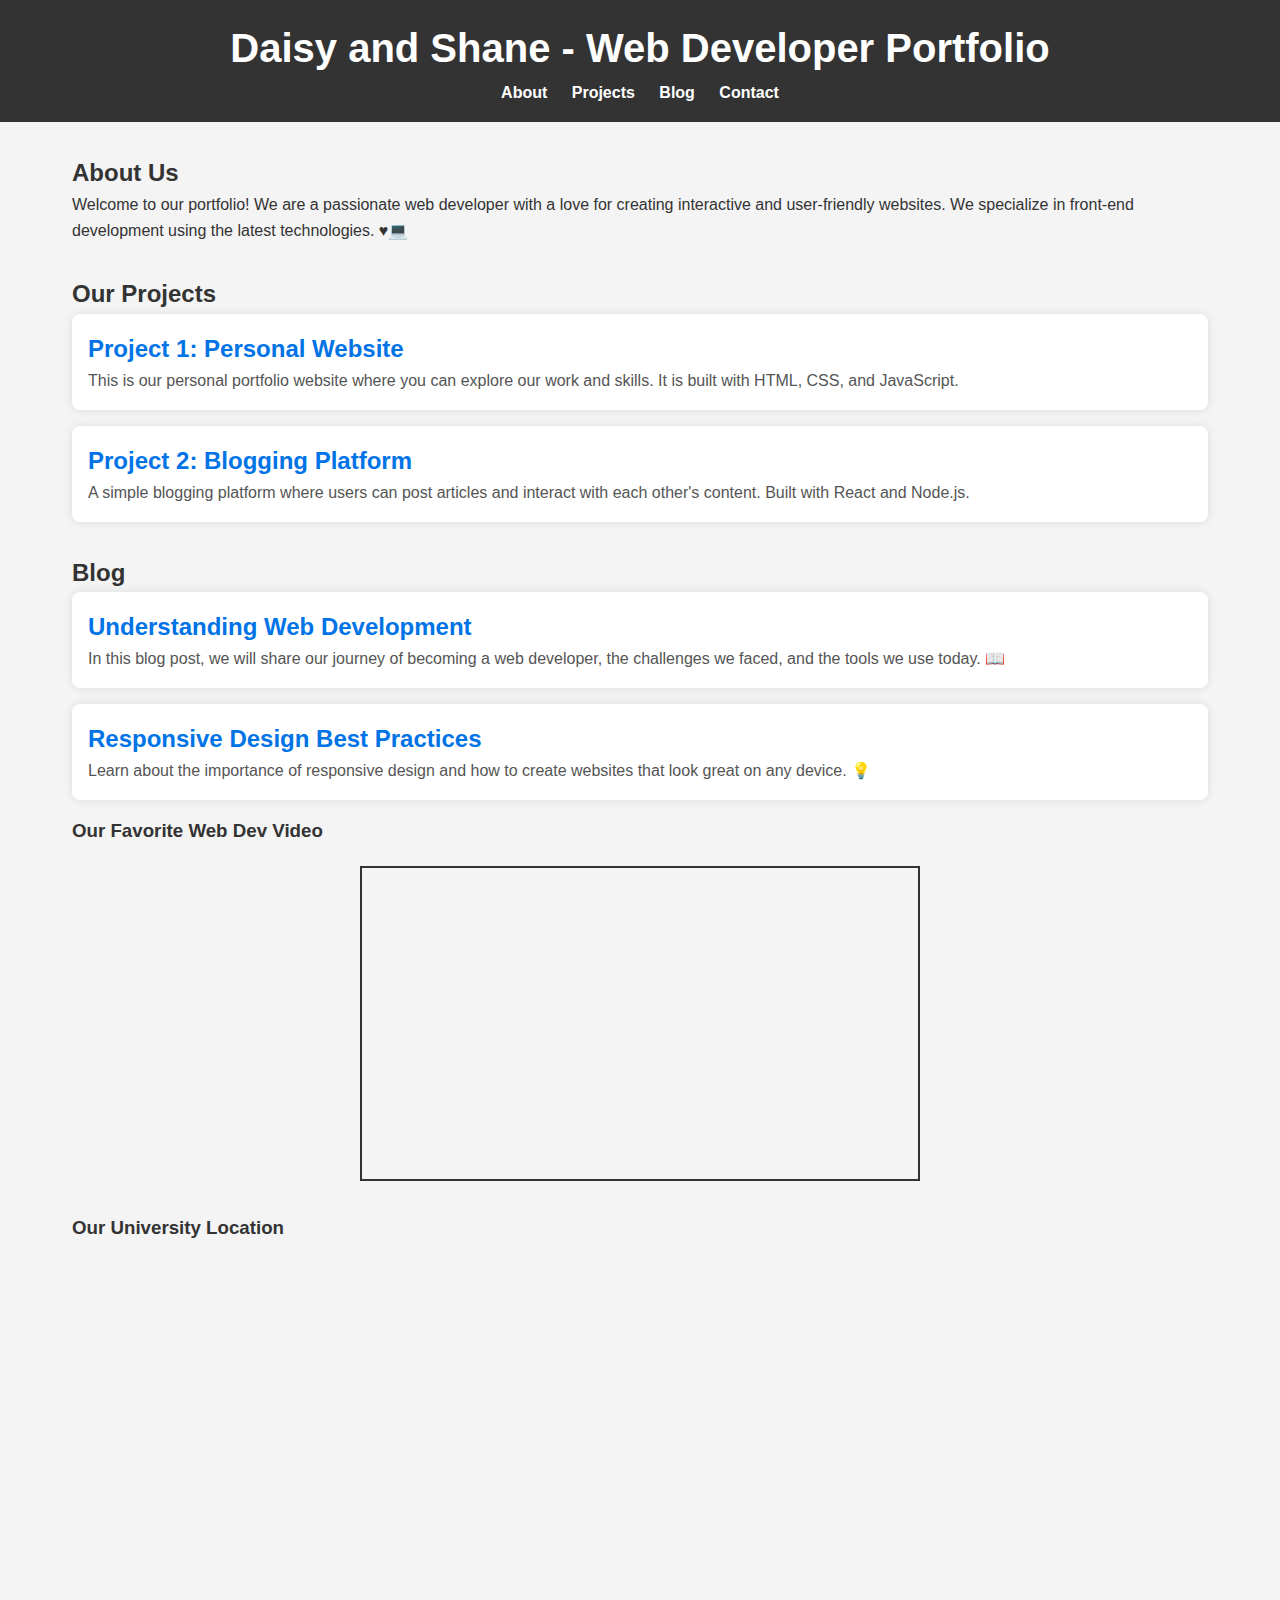
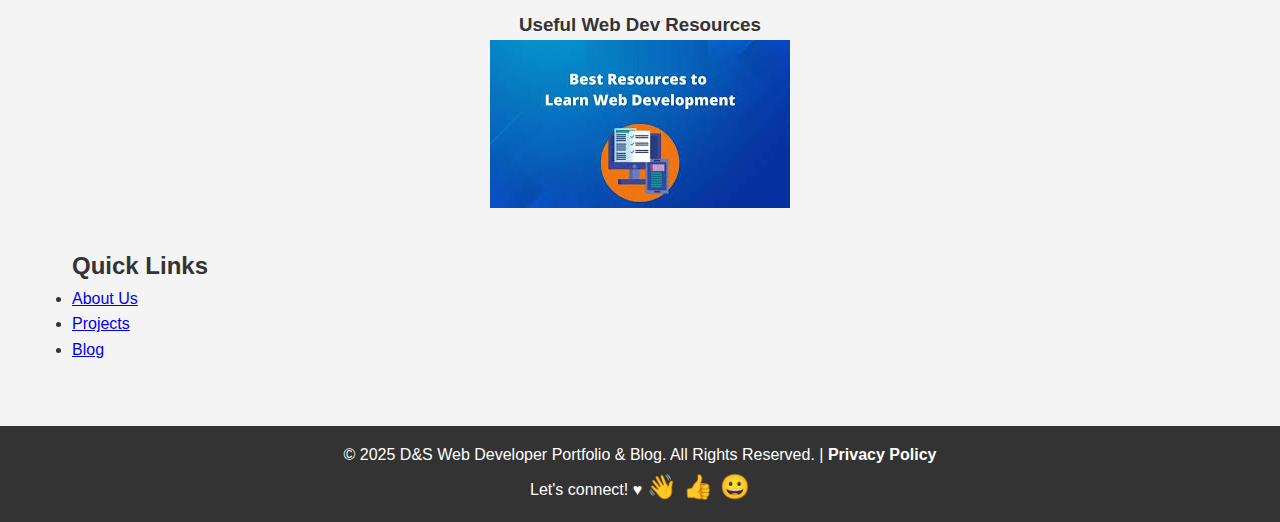
<file: index.html>
<!DOCTYPE html>
<html lang="en">

<head>
    <meta charset="UTF-8">
    <meta name="viewport" content="width=device-width, initial-scale=1.0">
    <meta name="description" content="Personal Portfolio - Web Developer">
    <title>D&S Web Developer Portfolio & Blog &#x1F4BB;</title>
    <link rel="icon" href="Abregana_Amigable_Portfolio/DS.jpg" type="image/x-icon">
    <link rel="stylesheet" href="styles.css">
</head>

<body>
    <header>
        <h1>Daisy and Shane - Web Developer Portfolio</h1>
        <nav>
            <ul>
                <li><a href="#about">About</a></li>
                <li><a href="#projects">Projects</a></li>
                <li><a href="#blog">Blog</a></li>
                <li><a href="contact.html">Contact</a></li> <!-- Added contact link -->
            </ul>
        </nav>        
    </header>

    <main>
        <section id="about">
            <h2>About Us</h2>
            <p>Welcome to our portfolio! We are a passionate web developer with a love for creating interactive and user-friendly websites. We specialize in front-end development using the latest technologies. &hearts;&#x1F4BB;</p>
        </section>

        <section id="projects">
            <h2>Our Projects</h2>
            <article>
                <h3>Project 1: Personal Website</h3>
                <p>This is our personal portfolio website where you can explore our work and skills. It is built with HTML, CSS, and JavaScript.</p>
            </article>
            <article>
                <h3>Project 2: Blogging Platform</h3>
                <p>A simple blogging platform where users can post articles and interact with each other's content. Built with React and Node.js.</p>
            </article>
        </section>

        <section id="blog">
            <h2>Blog</h2>
            <article>
                <h3>Understanding Web Development</h3>
                <p>In this blog post, we will share our journey of becoming a web developer, the challenges we faced, and the tools we use today. &#x1F4D6;</p>
            </article>
            <article>
                <h3>Responsive Design Best Practices</h3>
                <p>Learn about the importance of responsive design and how to create websites that look great on any device. &#x1F4A1;</p>
            </article>

            <!-- YouTube Video -->
            <section id="video">
                <h3>Our Favorite Web Dev Video</h3>
                <iframe width="560" height="315" src="https://www.youtube.com/embed/erEgovG9WBs?si=gXT3ICe-lB1COQ0W" title="YouTube video player" frameborder="0" allow="accelerometer; autoplay; clipboard-write; encrypted-media; gyroscope; picture-in-picture; web-share" referrerpolicy="strict-origin-when-cross-origin" allowfullscreen></iframe>
            </section>

            <!-- Google Map -->
            <section id="map">
                <h3>Our University Location</h3>
                <iframe src="https://www.google.com/maps/embed?pb=!1m18!1m12!1m3!1d3925.5918467547917!2d123.8960169!3d10.2944329!2m3!1f0!2f0!3f0!3m2!1i1024!2i768!4f13.1!3m3!1m2!1s0x33a99bfcc60d650d%3A0x5ee73506c68dd233!2sCebu%20Eastern%20College%20Cebu%20city!5e0!3m2!1sen!2sph!4v1742180209081!5m2!1sen!2sph" width="600" height="450" style="border:0;" allowfullscreen="" loading="lazy" referrerpolicy="no-referrer-when-downgrade"></iframe>
            </section>

            <!-- Clickable Image Map -->
            <section id="image-map">
                <h3>Useful Web Dev Resources</h3>
                <img src="Abregana_Amigable_Portfolio/webdev.jpg" usemap="#resources-map" alt="Web Dev Resources">
                <map name="resources-map">
                    <area shape="rect" coords="0,0,200,100" href="https://dev.to/thexdev/10-useful-webdev-insight-learning-resources-eoe" target="_blank" alt="MDN Web Docs">
                    <area shape="rect" coords="200,0,400,100" href="https://www.w3schools.com/" target="_blank" alt="FreeCodeCamp">
                </map>
            </section>
        </section>

        <aside>
            <h2>Quick Links</h2>
            <ul>
                <li><a href="#about">About Us</a></li>
                <li><a href="#projects">Projects</a></li>
                <li><a href="#blog">Blog</a></li>
            </ul>
        </aside>
    </main>

    <footer>
        <p>&copy; 2025 D&S Web Developer Portfolio & Blog. All Rights Reserved. | <a href="privacy-policy.html">Privacy Policy</a></p>
        <p>Let's connect! &hearts; <span>&#128075; &#128077; &#128512;</span></p>
    </footer>
</body>

</html>
</file>
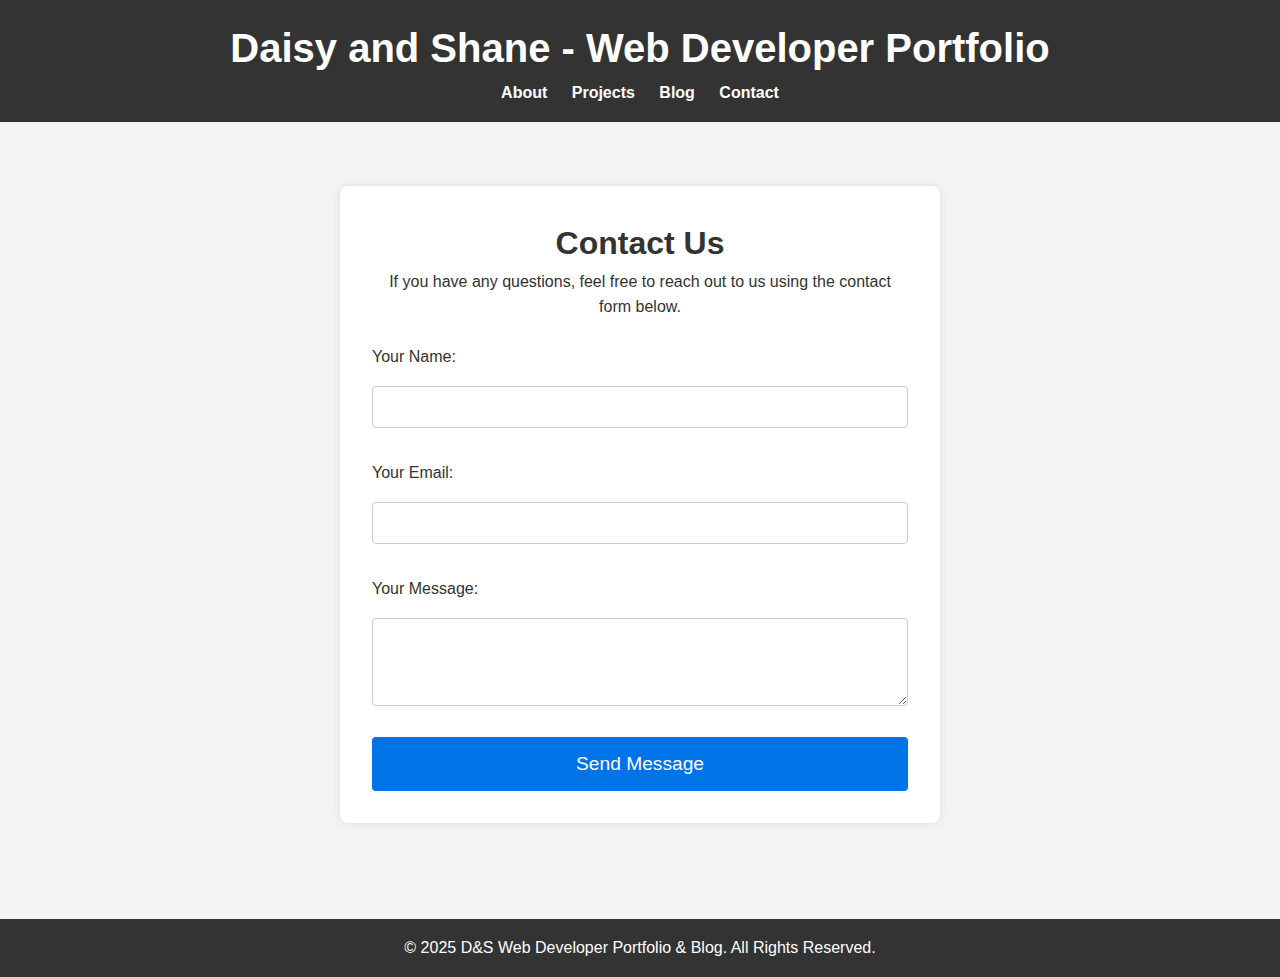
<file: contact.html>
<!-- contact.html -->
<!DOCTYPE html>
<html lang="en">
<head>
    <meta charset="UTF-8">
    <meta name="viewport" content="width=device-width, initial-scale=1.0">
    <meta name="description" content="Contact Us - Web Developer Portfolio">
    <title>Contact Us</title>
    <link rel="icon" href="Abregana_Amigable_Portfolio/DS.jpg" type="image/x-icon">
    <link rel="stylesheet" href="styles.css">
</head>
<body>
    <header>
        <h1>Daisy and Shane - Web Developer Portfolio</h1>
        <nav>
            <ul>
                <li><a href="index.html#about">About</a></li>
                <li><a href="index.html#projects">Projects</a></li>
                <li><a href="index.html#blog">Blog</a></li>
                <li><a href="contact.html">Contact</a></li>
            </ul>
        </nav>
    </header>

    <main>
        <section id="contact-form">
            <h2>Contact Us</h2>
            <p>If you have any questions, feel free to reach out to us using the contact form below.</p>
            <form action="submit_contact_form.php" method="POST">
                <label for="name">Your Name:</label>
                <input type="text" id="name" name="name" required>

                <label for="email">Your Email:</label>
                <input type="email" id="email" name="email" required>

                <label for="message">Your Message:</label>
                <textarea id="message" name="message" rows="4" required></textarea>

                <button type="submit">Send Message</button>
            </form>
        </section>
    </main>

    <footer>
        <p>&copy; 2025 D&S Web Developer Portfolio & Blog. All Rights Reserved.</p>
    </footer>
</body>
</html>
</file>
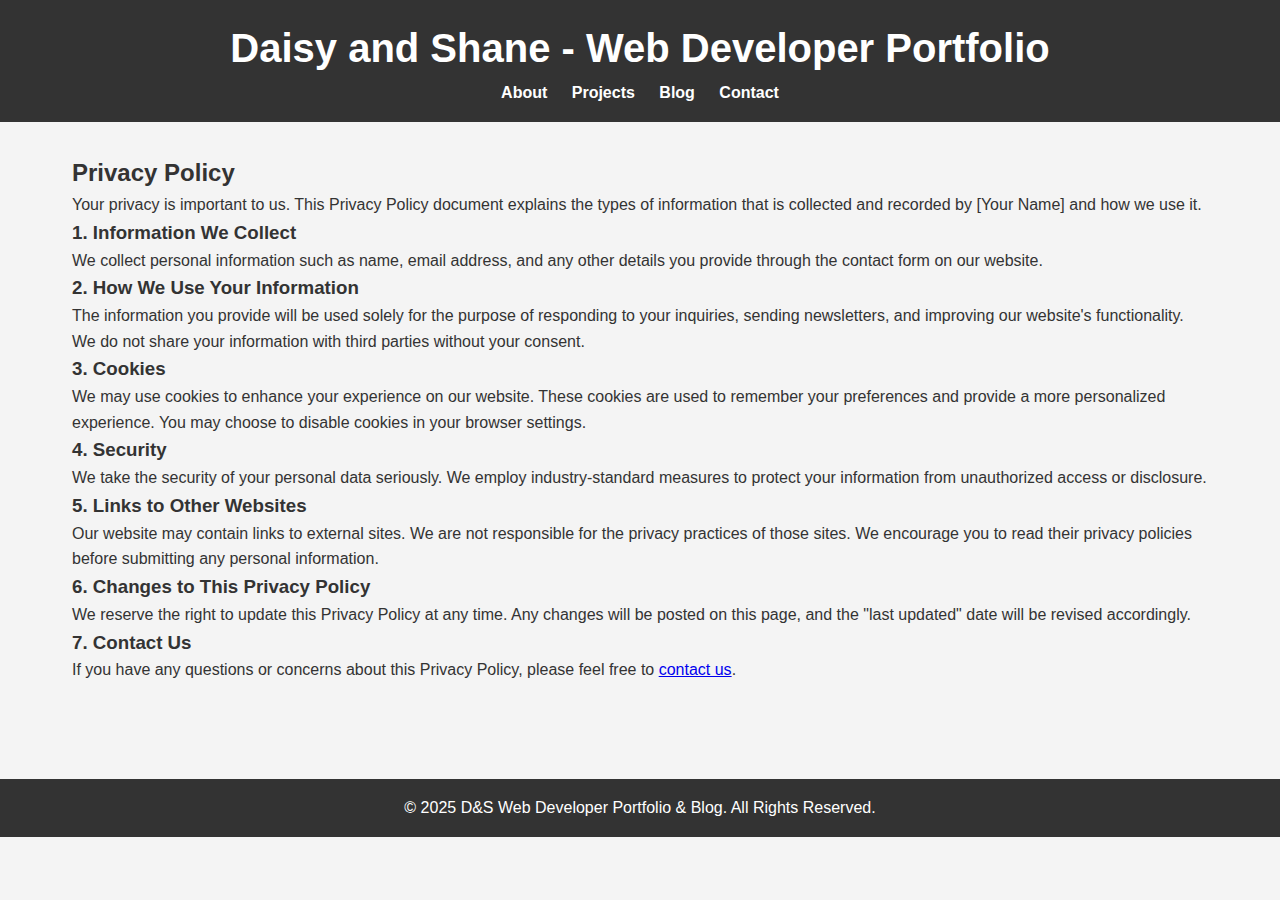
<file: privacy-policy.html>
<!-- privacy-policy.html -->
<!DOCTYPE html>
<html lang="en">
<head>
    <meta charset="UTF-8">
    <meta name="viewport" content="width=device-width, initial-scale=1.0">
    <meta name="description" content="Privacy Policy - Web Developer Portfolio">
    <title>Privacy Policy</title>
    <link rel="icon" href="Abregana_Amigable_Portfolio/DS.jpg" type="image/x-icon">
    <link rel="stylesheet" href="styles.css">
</head>
<body>
    <header>
        <h1>Daisy and Shane - Web Developer Portfolio</h1>
        <nav>
            <ul>
                <li><a href="index.html#about">About</a></li>
                <li><a href="index.html#projects">Projects</a></li>
                <li><a href="index.html#blog">Blog</a></li>
                <li><a href="contact.html">Contact</a></li>
            </ul>
        </nav>
    </header>

    <main>
        <section id="privacy-policy">
            <h2>Privacy Policy</h2>
            <p>Your privacy is important to us. This Privacy Policy document explains the types of information that is collected and recorded by [Your Name] and how we use it.</p>

            <h3>1. Information We Collect</h3>
            <p>We collect personal information such as name, email address, and any other details you provide through the contact form on our website.</p>

            <h3>2. How We Use Your Information</h3>
            <p>The information you provide will be used solely for the purpose of responding to your inquiries, sending newsletters, and improving our website's functionality. We do not share your information with third parties without your consent.</p>

            <h3>3. Cookies</h3>
            <p>We may use cookies to enhance your experience on our website. These cookies are used to remember your preferences and provide a more personalized experience. You may choose to disable cookies in your browser settings.</p>

            <h3>4. Security</h3>
            <p>We take the security of your personal data seriously. We employ industry-standard measures to protect your information from unauthorized access or disclosure.</p>

            <h3>5. Links to Other Websites</h3>
            <p>Our website may contain links to external sites. We are not responsible for the privacy practices of those sites. We encourage you to read their privacy policies before submitting any personal information.</p>

            <h3>6. Changes to This Privacy Policy</h3>
            <p>We reserve the right to update this Privacy Policy at any time. Any changes will be posted on this page, and the "last updated" date will be revised accordingly.</p>

            <h3>7. Contact Us</h3>
            <p>If you have any questions or concerns about this Privacy Policy, please feel free to <a href="contact.html">contact us</a>.</p>
        </section>
    </main>

    <footer>
        <p>&copy; 2025 D&S Web Developer Portfolio & Blog. All Rights Reserved.</p>
    </footer>
</body>
</html>
</file>
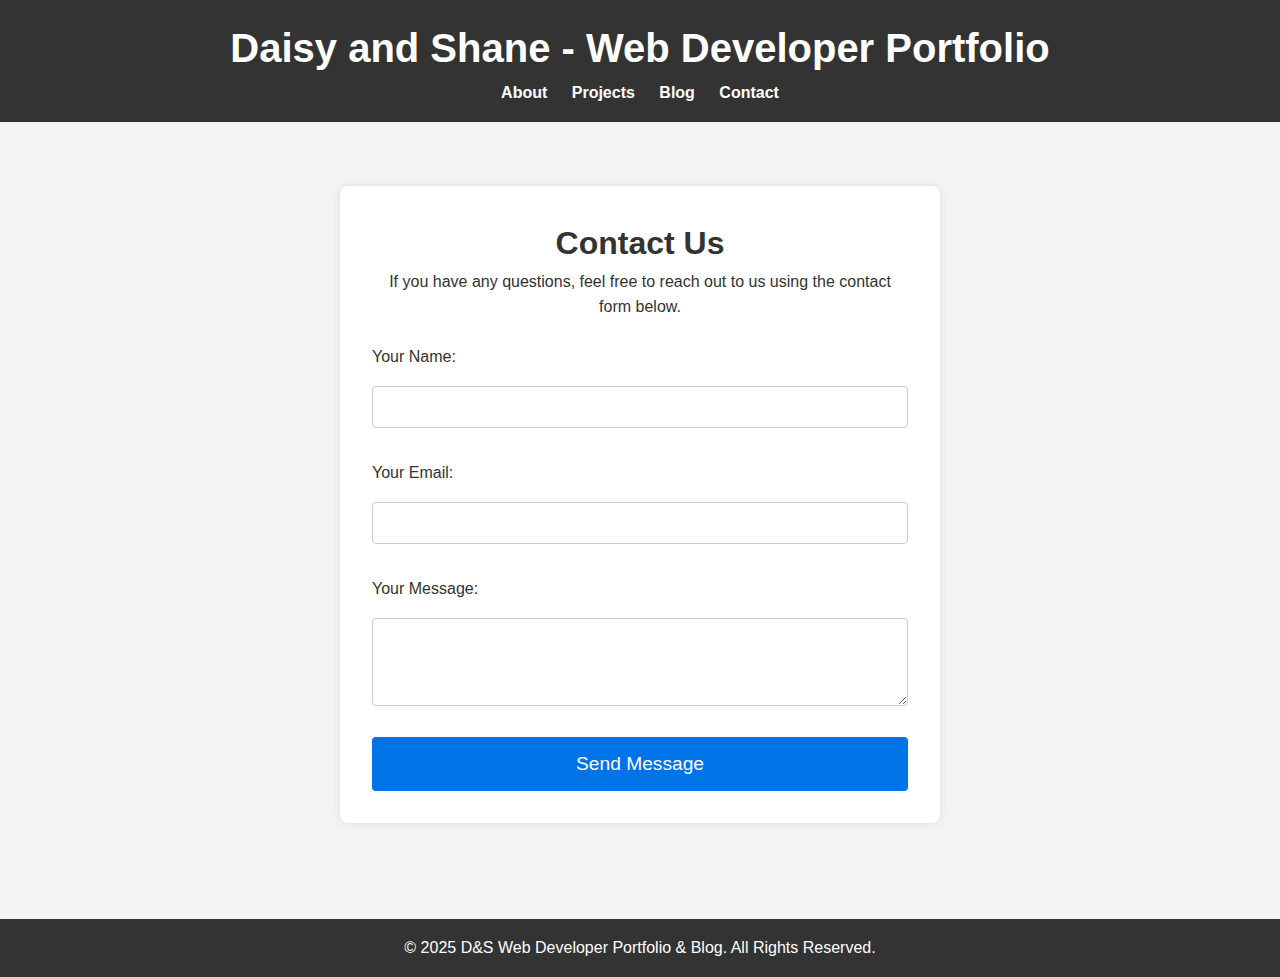
<file: Abregana_Amigable_Portfolio/contact.html>
<!-- contact.html -->
<!DOCTYPE html>
<html lang="en">
<head>
    <meta charset="UTF-8">
    <meta name="viewport" content="width=device-width, initial-scale=1.0">
    <meta name="description" content="Contact Us - Web Developer Portfolio">
    <title>Contact Us</title>
    <link rel="icon" href="C:\Users\Kristine\Desktop\DAISY\Abregana_Amigable_Portfolio\cropped-ds-favicon.webp" type="image/x-icon">
    <link rel="stylesheet" href="styles.css">
</head>
<body>
    <header>
        <h1>Daisy and Shane - Web Developer Portfolio</h1>
        <nav>
            <ul>
                <li><a href="index.html#about">About</a></li>
                <li><a href="index.html#projects">Projects</a></li>
                <li><a href="index.html#blog">Blog</a></li>
                <li><a href="contact.html">Contact</a></li>
            </ul>
        </nav>
    </header>

    <main>
        <section id="contact-form">
            <h2>Contact Us</h2>
            <p>If you have any questions, feel free to reach out to us using the contact form below.</p>
            <form action="submit_contact_form.php" method="POST">
                <label for="name">Your Name:</label>
                <input type="text" id="name" name="name" required>

                <label for="email">Your Email:</label>
                <input type="email" id="email" name="email" required>

                <label for="message">Your Message:</label>
                <textarea id="message" name="message" rows="4" required></textarea>

                <button type="submit">Send Message</button>
            </form>
        </section>
    </main>

    <footer>
        <p>&copy; 2025 D&S Web Developer Portfolio & Blog. All Rights Reserved.</p>
    </footer>
</body>
</html>
</file>
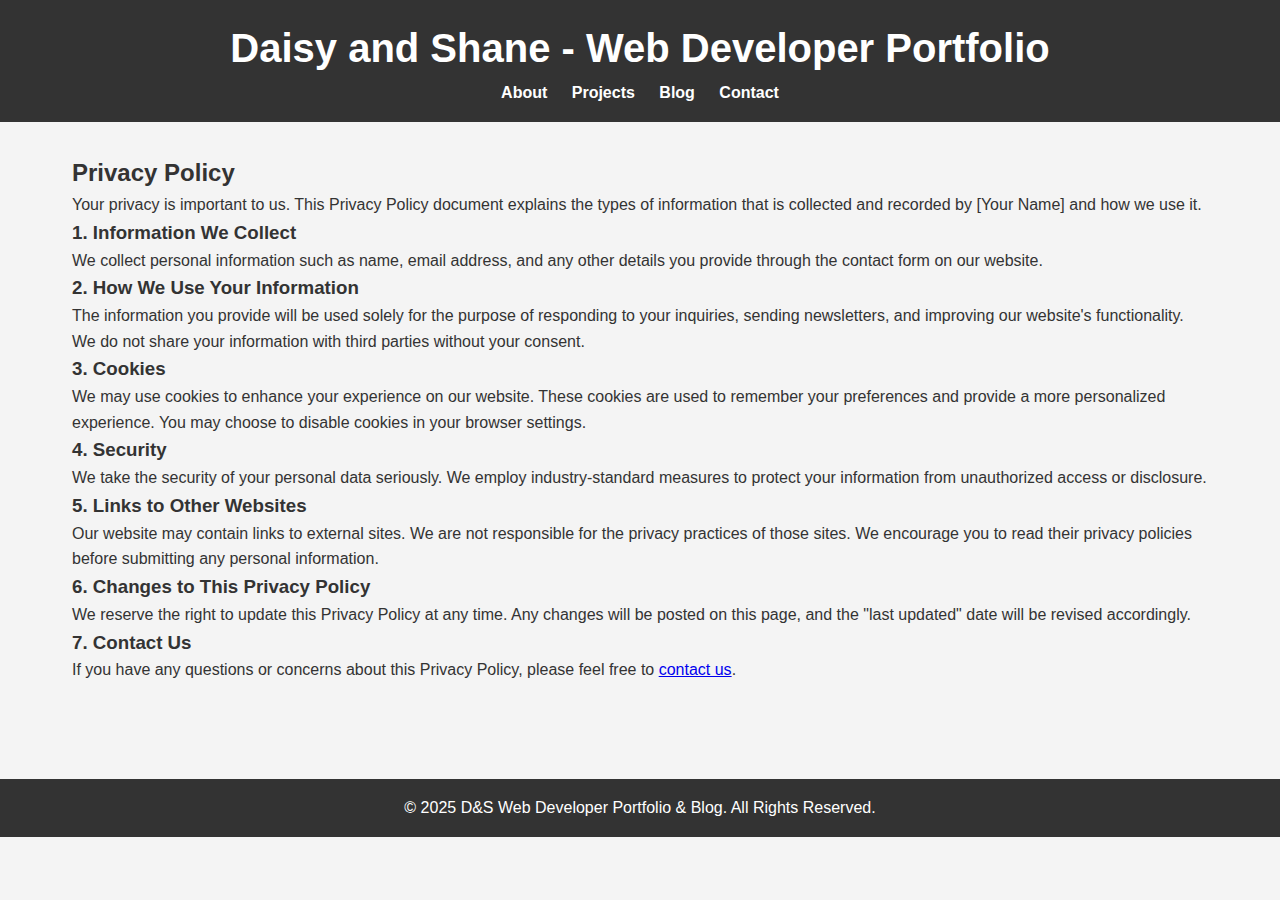
<file: Abregana_Amigable_Portfolio/privacy-policy.html>
<!-- privacy-policy.html -->
<!DOCTYPE html>
<html lang="en">
<head>
    <meta charset="UTF-8">
    <meta name="viewport" content="width=device-width, initial-scale=1.0">
    <meta name="description" content="Privacy Policy - Web Developer Portfolio">
    <title>Privacy Policy</title>
    <link rel="icon" href="C:\Users\Kristine\Desktop\DAISY\Abregana_Amigable_Portfolio\cropped-ds-favicon.webp" type="image/x-icon">
    <link rel="stylesheet" href="styles.css">
</head>
<body>
    <header>
        <h1>Daisy and Shane - Web Developer Portfolio</h1>
        <nav>
            <ul>
                <li><a href="index.html#about">About</a></li>
                <li><a href="index.html#projects">Projects</a></li>
                <li><a href="index.html#blog">Blog</a></li>
                <li><a href="contact.html">Contact</a></li>
            </ul>
        </nav>
    </header>

    <main>
        <section id="privacy-policy">
            <h2>Privacy Policy</h2>
            <p>Your privacy is important to us. This Privacy Policy document explains the types of information that is collected and recorded by [Your Name] and how we use it.</p>

            <h3>1. Information We Collect</h3>
            <p>We collect personal information such as name, email address, and any other details you provide through the contact form on our website.</p>

            <h3>2. How We Use Your Information</h3>
            <p>The information you provide will be used solely for the purpose of responding to your inquiries, sending newsletters, and improving our website's functionality. We do not share your information with third parties without your consent.</p>

            <h3>3. Cookies</h3>
            <p>We may use cookies to enhance your experience on our website. These cookies are used to remember your preferences and provide a more personalized experience. You may choose to disable cookies in your browser settings.</p>

            <h3>4. Security</h3>
            <p>We take the security of your personal data seriously. We employ industry-standard measures to protect your information from unauthorized access or disclosure.</p>

            <h3>5. Links to Other Websites</h3>
            <p>Our website may contain links to external sites. We are not responsible for the privacy practices of those sites. We encourage you to read their privacy policies before submitting any personal information.</p>

            <h3>6. Changes to This Privacy Policy</h3>
            <p>We reserve the right to update this Privacy Policy at any time. Any changes will be posted on this page, and the "last updated" date will be revised accordingly.</p>

            <h3>7. Contact Us</h3>
            <p>If you have any questions or concerns about this Privacy Policy, please feel free to <a href="contact.html">contact us</a>.</p>
        </section>
    </main>

    <footer>
        <p>&copy; 2025 D&S Web Developer Portfolio & Blog. All Rights Reserved.</p>
    </footer>
</body>
</html>
</file>
<file: styles.css>
/* Basic Reset */
* {
    margin: 0;
    padding: 0;
    box-sizing: border-box;
}

body {
    font-family: 'Arial', sans-serif;
    line-height: 1.6;
    background-color: #f4f4f4;
    color: #333;
}

header {
    background-color: #333;
    color: white;
    padding: 1rem;
    text-align: center;
}

header h1 {
    font-size: 2.5rem;
}

nav ul {
    list-style-type: none;
    padding: 0;
}

nav ul li {
    display: inline;
    margin: 0 10px;
}

nav a {
    color: white;
    text-decoration: none;
    font-weight: bold;
}

main {
    padding: 2rem;
    max-width: 1200px;
    margin: 0 auto;
}

section {
    margin-bottom: 2rem;
}

article {
    background-color: white;
    padding: 1rem;
    margin-bottom: 1rem;
    border-radius: 8px;
    box-shadow: 0 0 10px rgba(0, 0, 0, 0.1);
}

article h3 {
    font-size: 1.5rem;
    color: #0073e6;
}

article p {
    font-size: 1rem;
    color: #555;
}

iframe {
    width: 100%;
    max-width: 560px;
    height: 315px;
    margin: 20px 0;
    display: block;
    margin-left: auto;
    margin-right: auto;
    border: 2px solid #333;
}

#map iframe {
    border: 3px solid #333;
}

#image-map {
    text-align: center;
}

footer {
    background-color: #333;
    color: white;
    text-align: center;
    padding: 1rem;
    margin-top: 2rem;
}

footer a {
    color: white;
    text-decoration: none;
    font-weight: bold;
}

footer span {
    font-size: 1.5rem;
}
/* Contact Form Styling */
#contact-form {
    background-color: #fff;
    padding: 2rem;
    margin: 2rem auto;
    max-width: 600px;
    border-radius: 8px;
    box-shadow: 0 0 10px rgba(0, 0, 0, 0.1);
}

#contact-form h2 {
    text-align: center;
    font-size: 2rem;
    color: #333;
}

#contact-form p {
    text-align: center;
    font-size: 1rem;
    margin-bottom: 1.5rem;
}

#contact-form label {
    display: block;
    margin: 0.5rem 0;
    font-size: 1rem;
}

#contact-form input, #contact-form textarea {
    width: 100%;
    padding: 0.8rem;
    margin: 0.5rem 0 1.5rem 0;
    border: 1px solid #ccc;
    border-radius: 4px;
}

#contact-form button {
    display: block;
    width: 100%;
    padding: 1rem;
    background-color: #0073e6;
    color: white;
    font-size: 1.2rem;
    border: none;
    border-radius: 4px;
    cursor: pointer;
    transition: background-color 0.3s;
}

#contact-form button:hover {
    background-color: #005bb5;
}
</file>
<file: Abregana_Amigable_Portfolio/styles.css>
/* Basic Reset */
* {
    margin: 0;
    padding: 0;
    box-sizing: border-box;
}

body {
    font-family: 'Arial', sans-serif;
    line-height: 1.6;
    background-color: #f4f4f4;
    color: #333;
}

header {
    background-color: #333;
    color: white;
    padding: 1rem;
    text-align: center;
}

header h1 {
    font-size: 2.5rem;
}

nav ul {
    list-style-type: none;
    padding: 0;
}

nav ul li {
    display: inline;
    margin: 0 10px;
}

nav a {
    color: white;
    text-decoration: none;
    font-weight: bold;
}

main {
    padding: 2rem;
    max-width: 1200px;
    margin: 0 auto;
}

section {
    margin-bottom: 2rem;
}

article {
    background-color: white;
    padding: 1rem;
    margin-bottom: 1rem;
    border-radius: 8px;
    box-shadow: 0 0 10px rgba(0, 0, 0, 0.1);
}

article h3 {
    font-size: 1.5rem;
    color: #0073e6;
}

article p {
    font-size: 1rem;
    color: #555;
}

iframe {
    width: 100%;
    max-width: 560px;
    height: 315px;
    margin: 20px 0;
    display: block;
    margin-left: auto;
    margin-right: auto;
    border: 2px solid #333;
}

#map iframe {
    border: 3px solid #333;
}

#image-map {
    text-align: center;
}

footer {
    background-color: #333;
    color: white;
    text-align: center;
    padding: 1rem;
    margin-top: 2rem;
}

footer a {
    color: white;
    text-decoration: none;
    font-weight: bold;
}

footer span {
    font-size: 1.5rem;
}
/* Contact Form Styling */
#contact-form {
    background-color: #fff;
    padding: 2rem;
    margin: 2rem auto;
    max-width: 600px;
    border-radius: 8px;
    box-shadow: 0 0 10px rgba(0, 0, 0, 0.1);
}

#contact-form h2 {
    text-align: center;
    font-size: 2rem;
    color: #333;
}

#contact-form p {
    text-align: center;
    font-size: 1rem;
    margin-bottom: 1.5rem;
}

#contact-form label {
    display: block;
    margin: 0.5rem 0;
    font-size: 1rem;
}

#contact-form input, #contact-form textarea {
    width: 100%;
    padding: 0.8rem;
    margin: 0.5rem 0 1.5rem 0;
    border: 1px solid #ccc;
    border-radius: 4px;
}

#contact-form button {
    display: block;
    width: 100%;
    padding: 1rem;
    background-color: #0073e6;
    color: white;
    font-size: 1.2rem;
    border: none;
    border-radius: 4px;
    cursor: pointer;
    transition: background-color 0.3s;
}

#contact-form button:hover {
    background-color: #005bb5;
}
</file>
